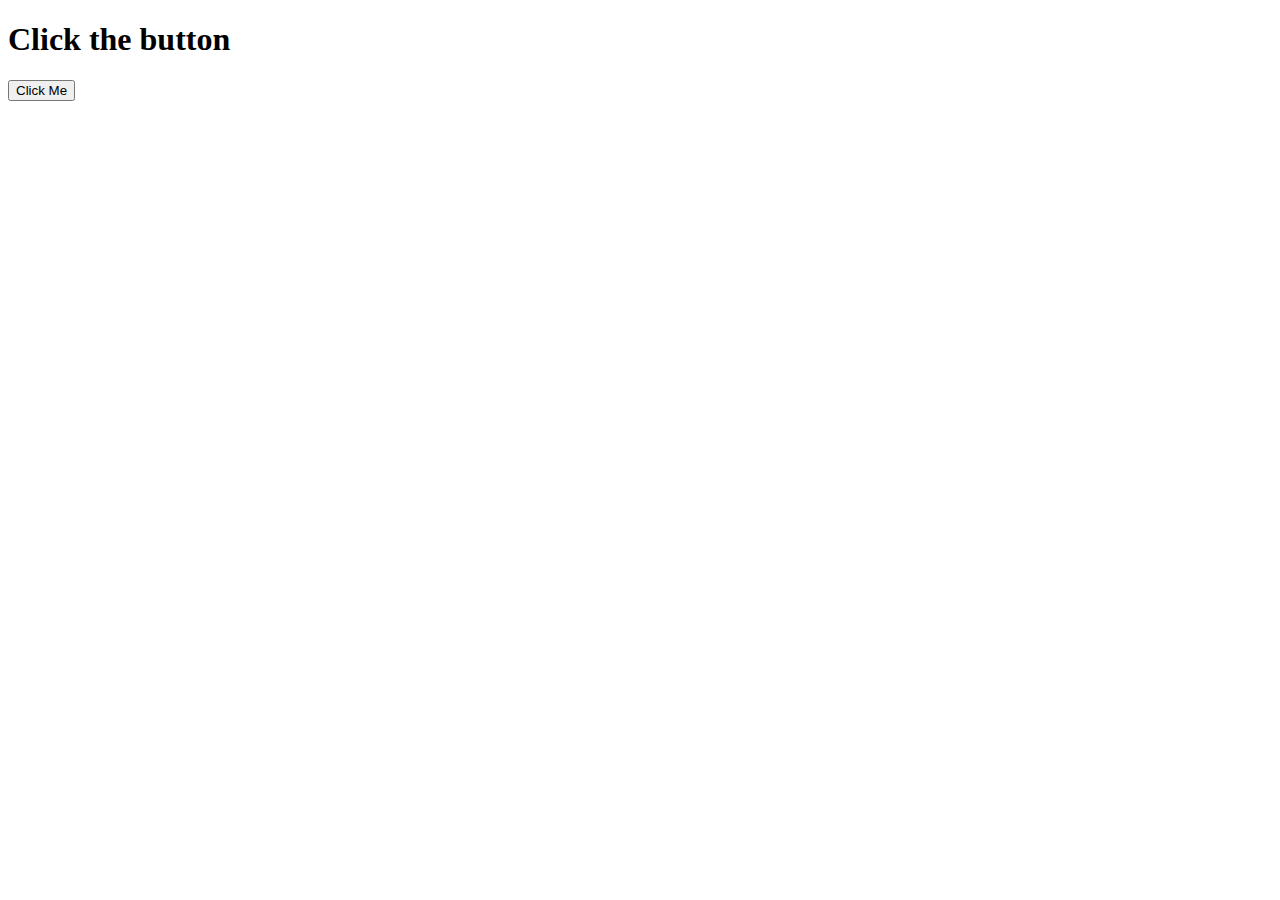
<file: Js/index.html>
<!DOCTYPE html>
<html>
<head>
  <title>External JS Example</title>
  <script src="script.js"></script>
</head>
<body>
  <h1>Click the button</h1>
  <button onclick="showAlert()">Click Me</button>
</body>
</html>
</file>
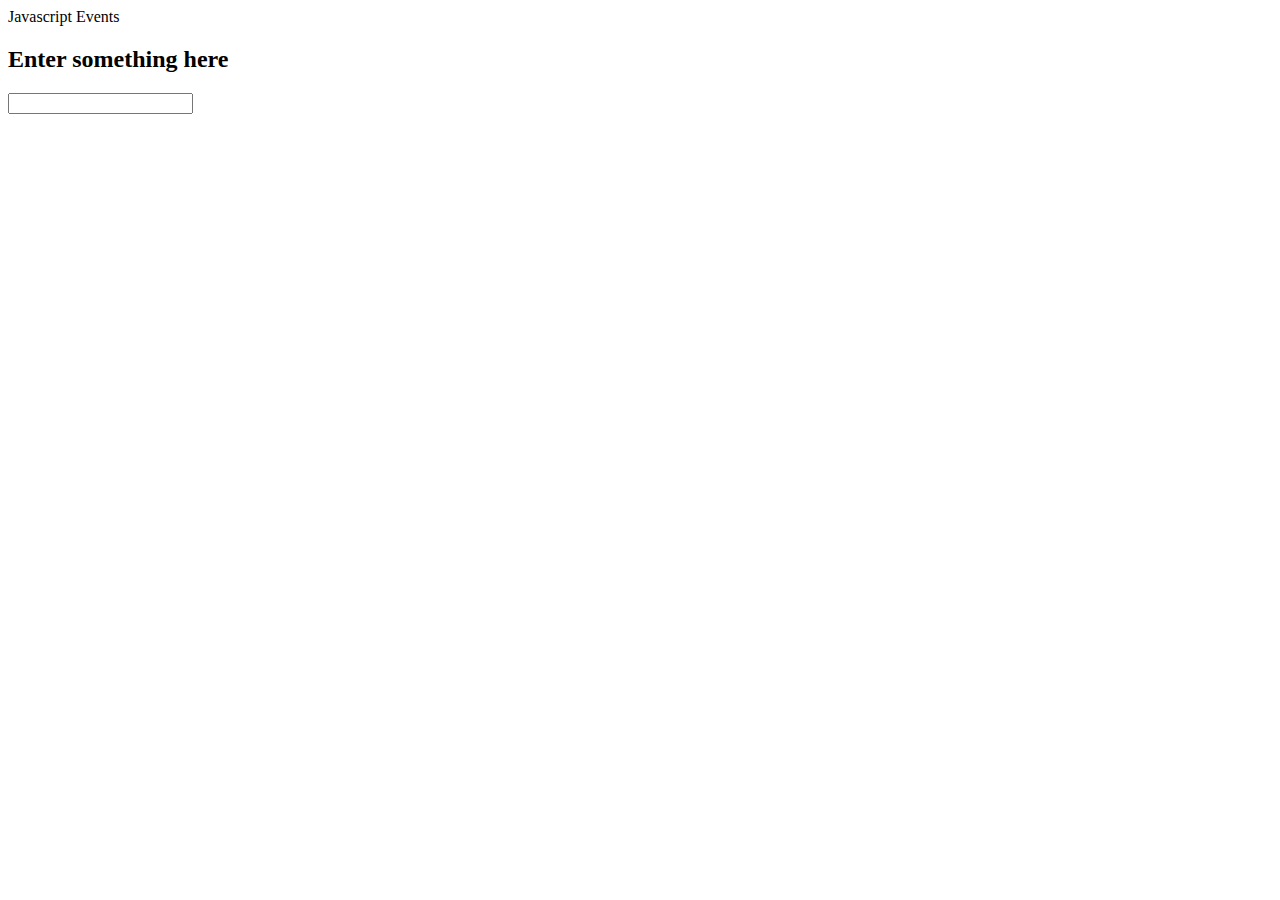
<file: Js/Event.html>
<html>
<head> Javascript Events</head> <body>
<script>
<!--
function keydownevent() {
document.getElementById("input1");
alert("Pressed a key");
}
//-->
</script> <h2> Enter something here</h2>
<input type="text" id="input1" onkeydown="keydownevent()"/>
</body> </html>
</file>
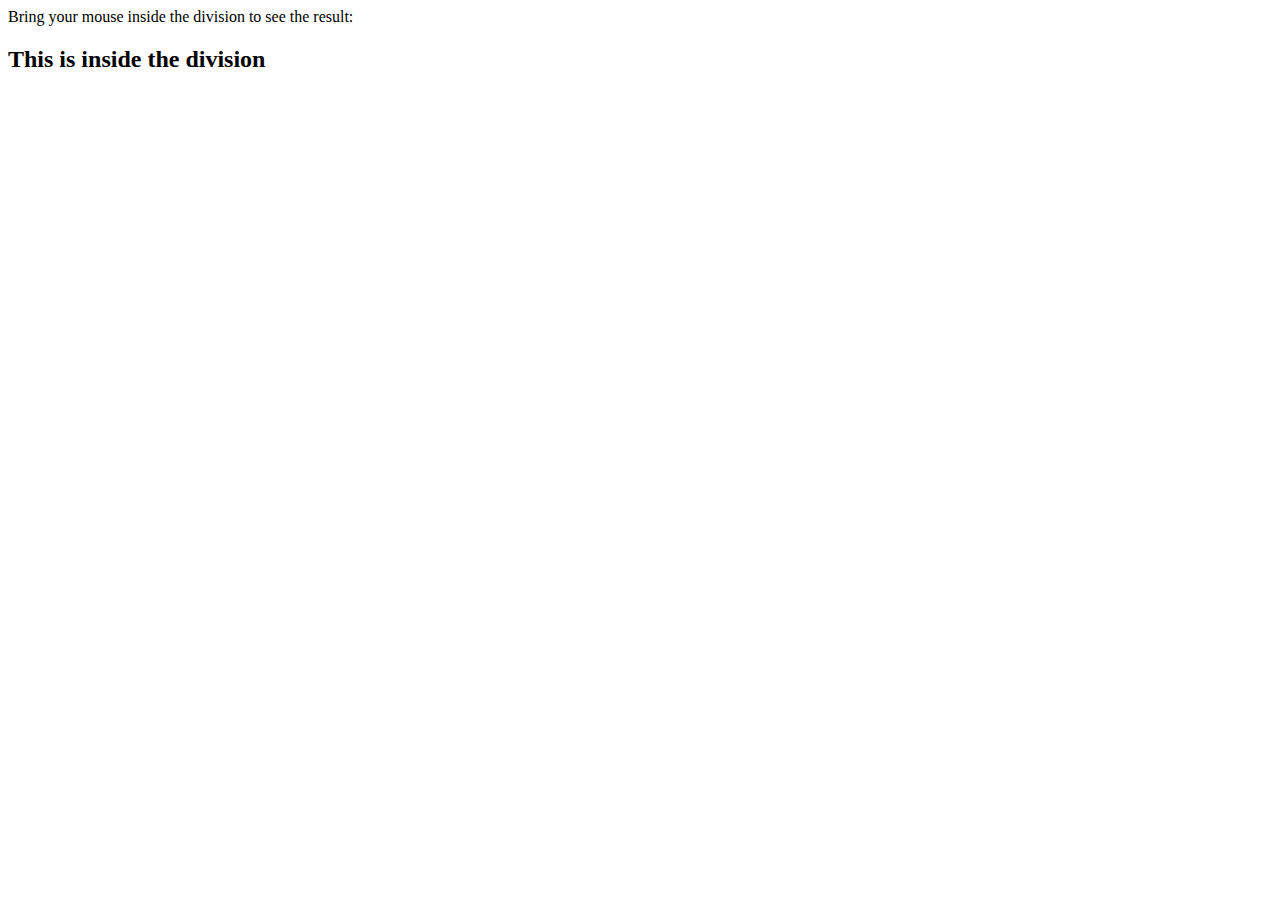
<file: Js/Mouse_event.html>
<html> <head>
    <script>
    function over() {
    document.write ("Mouse Over");
    }
    function out() {
    document.write ("Mouse Out");
    }
    //-->
    </script> </head> <body> <p>Bring your mouse inside the division to see the
    result:</p>
    <div onmouseover = "over()" onmouseout = "out()">
    <h2> This is inside the division </h2> </div> </body> </html>
</file>
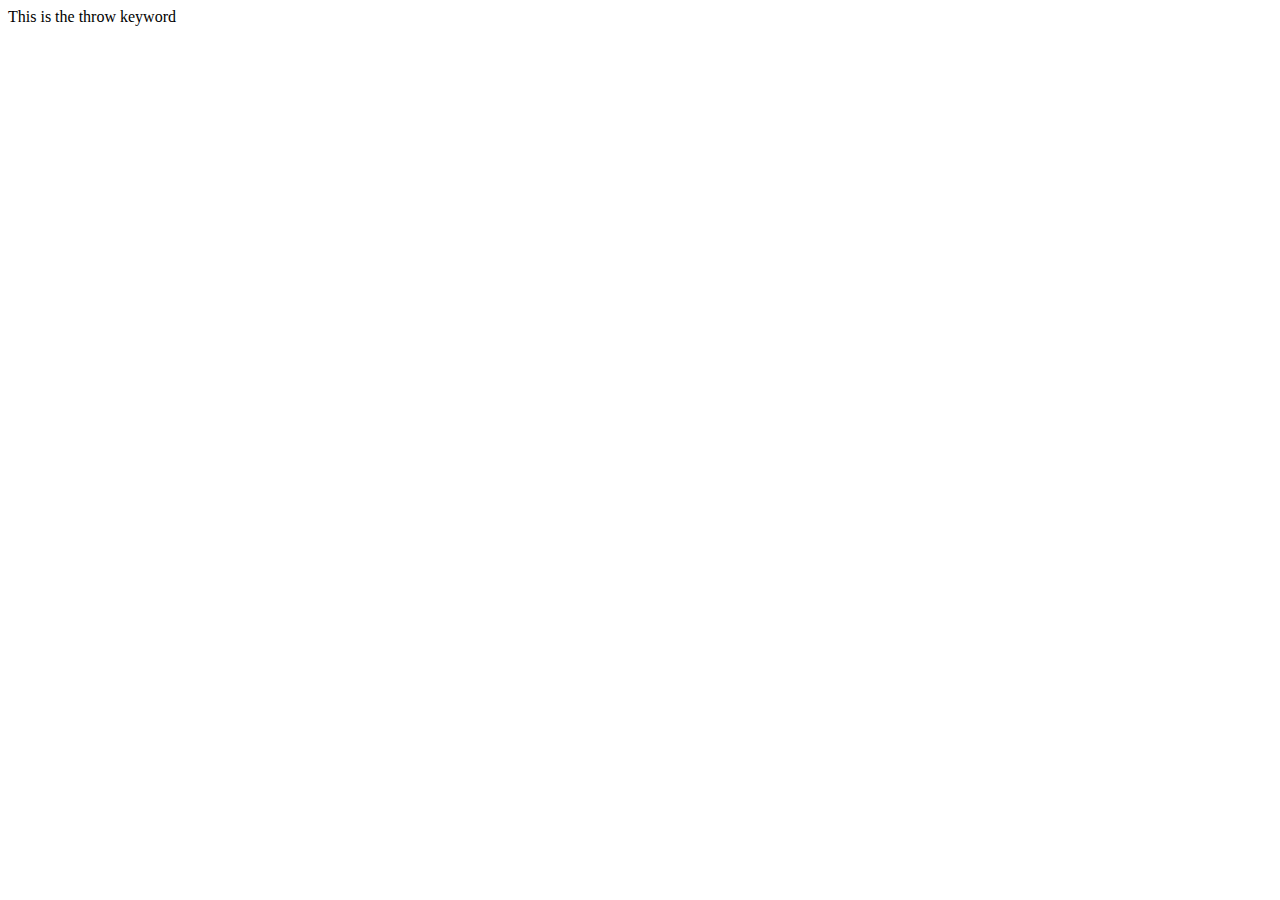
<file: Js/throw.html>
<!DOCTYPE html>
<html>
<head>
  <title>Exception Handling</title>
</head>
<body>
  <script>
    try {
      throw new Error('This is the throw keyword');
    } catch (e) {
      document.write(e.message);
    }
  </script>
</body>
</html>
</file>
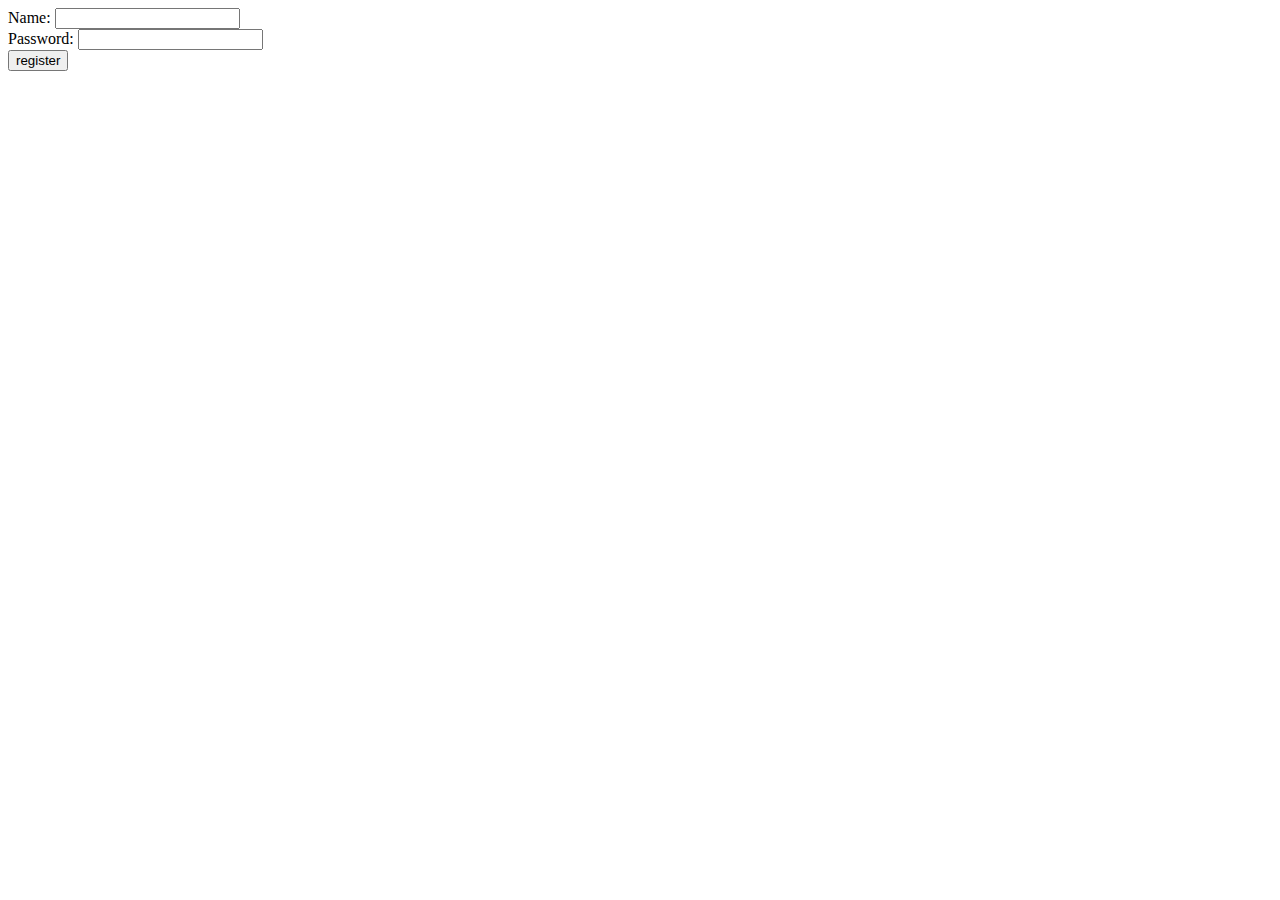
<file: Js/valid.html>
<html> <body>
    <script>
     function validateform(){
     var name=document.myform.name.value;
     var password=document.myform.password.value;
     if (name==null || name==""){
     alert("Name can't be blank");
     return false;
     } else if(password.length<6){
     alert("Password must be at least 6 characters long.");
     return false;
     } }
    </script>

   <form name="myform" method="post" action=""
   onsubmit="return validateform()" >
   Name: <input type="text" name="name"><br/>
   Password: <input type="password"
   name="password"><br/>
   <input type="submit" value="register">
   </form> </body></html>
</file>
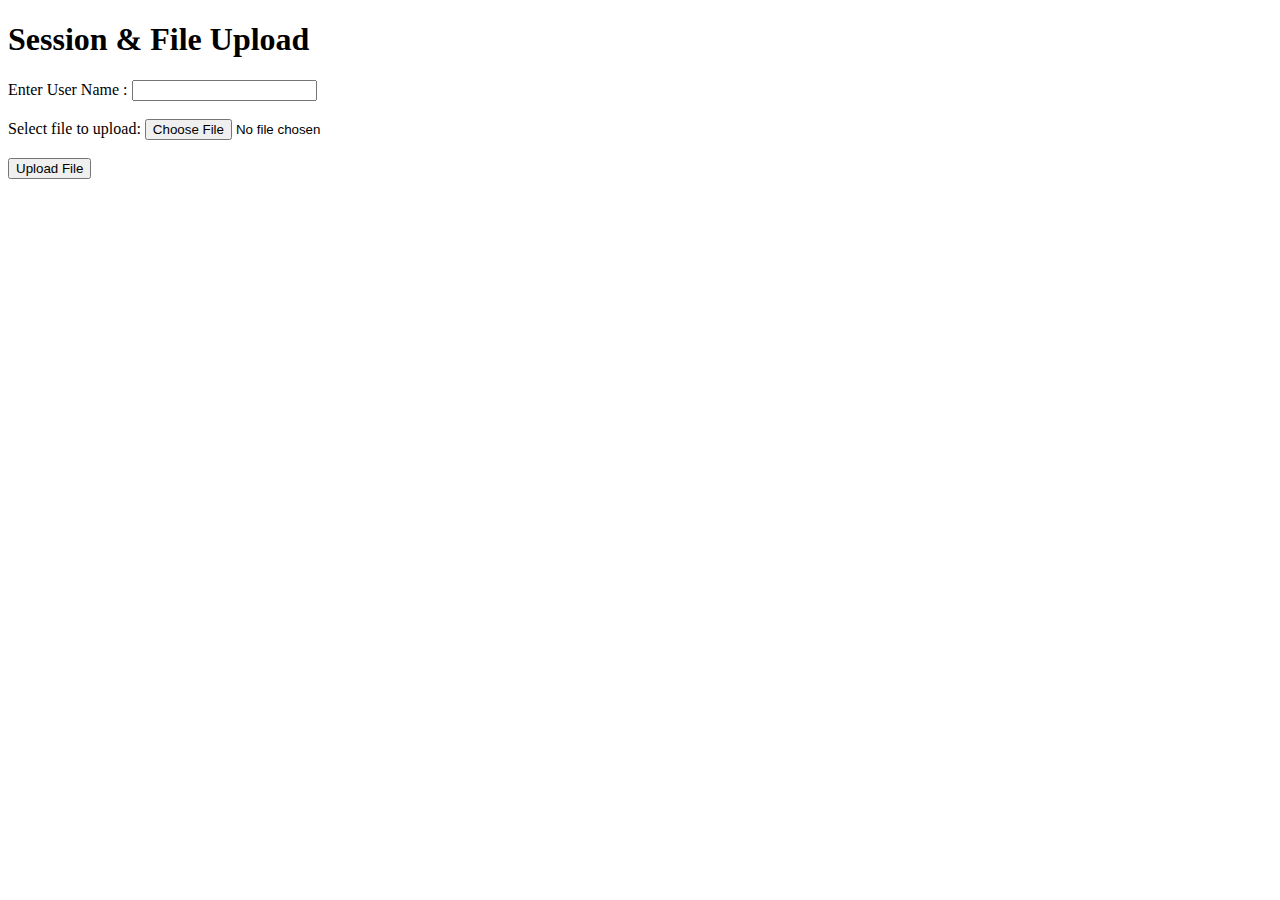
<file: php/file.html>
<!DOCTYPE html>
<html>
<body>
    <h1>Session & File Upload</h1>
    <form action="upload.php" method="post" enctype="multipart/form-data">
        Enter User Name : <input type="text" id="name" name="uname"> <br><br>
        Select file to upload:
        <input type="file" name="fileToUpload" id="fileToUpload"><br><br>
        <input type="submit" value="Upload File" name="submit">
    </form>

</body>
</html>
</file>
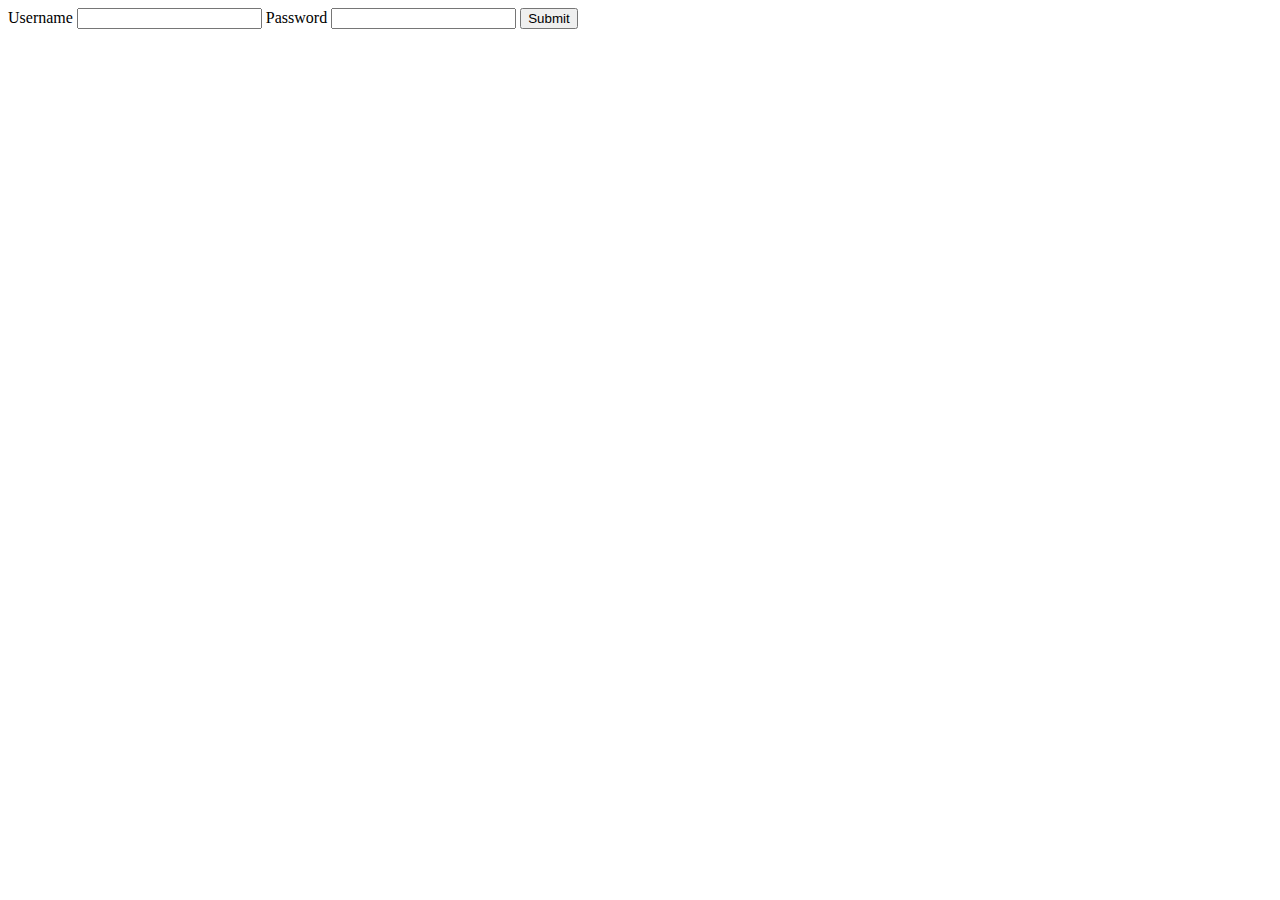
<file: php/form.html>
<html>
<head>
    <title>HTML FORM</title>
</head>
<body>
    <form method="get" action="cookies.php">
        <label>Username</label>
        <input type="text" name="username">
        <label>Password</label>
        <input type="text" name="password">
        <input type="submit" value="Submit">
    </form>
</body>
</html>
</file>
